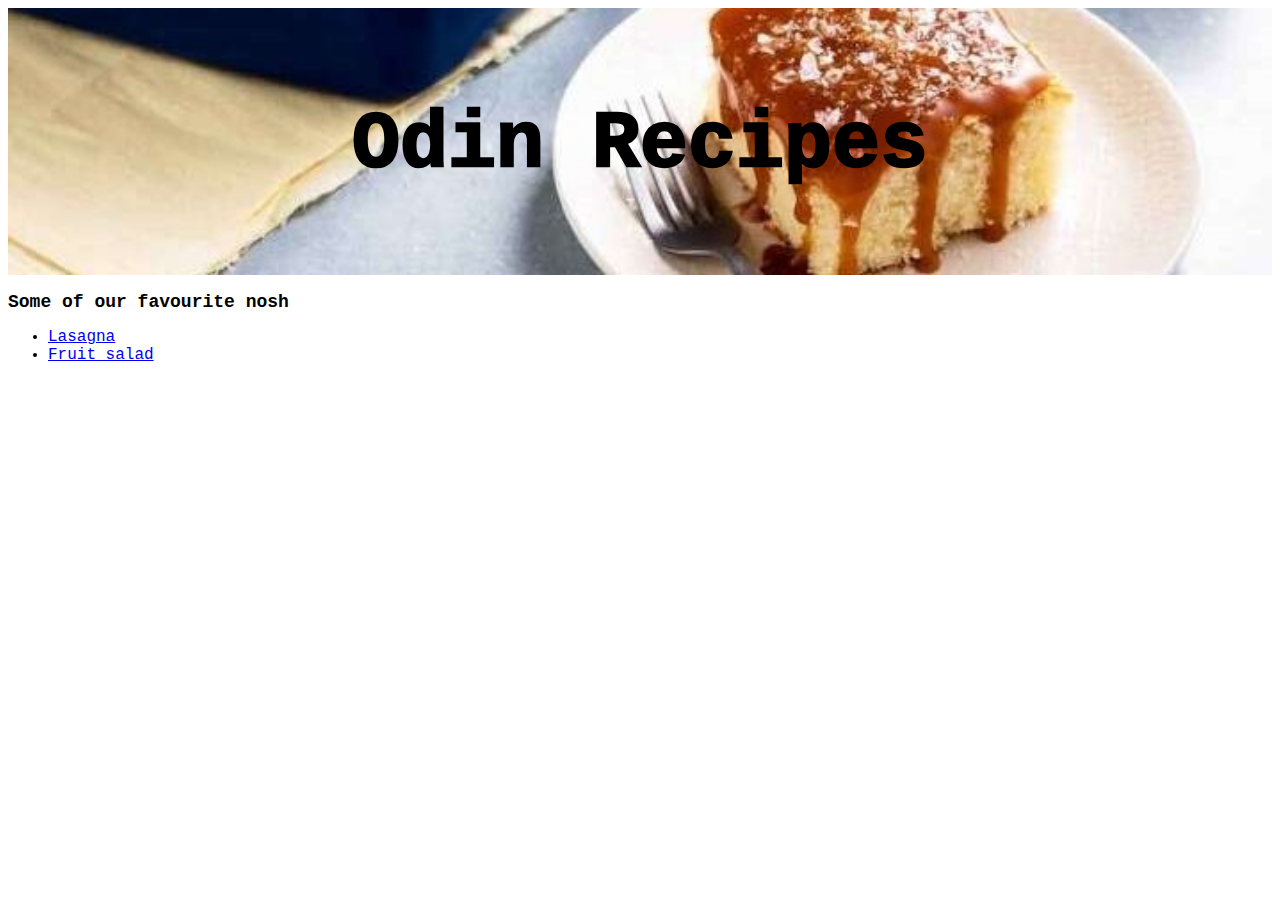
<file: index.html>
<!DOCTYPE html>
<html lang="en">
    <head>
        <meta charset="utf-8">
        <title>Odin Recipes</title>
        <link rel="stylesheet" href="css/style.css">
    </head>
    <body>
        <div class="container">
            <img class="image1" src="cake-mix.jpg" style="width: 100%;" alt="cake and a fork">
            <div class="title1">Odin Recipes</div>
        </div>
        <div>
            <h1 class="header1">Some of our favourite nosh</h1>
            <ul>
                <li><a href="./recipes/lasagna.html">Lasagna</a></li>
                <li><a href="./recipes/fruit_salad.html">Fruit salad</a></li>
        </div>
    </body>
</html>
</file>
<file: css/style.css>
/* Common styling */
* {
    font-family: 'Courier New' ,'Times New Roman', Times, serif;
}

.container {
    position: relative;
    text-align: center;
    color: black;
}

.title1 {
    font-size: 500%;
    font-weight: 1000;
    position: absolute;
    top: 50%;
    left: 50%;
    transform: translate(-50%, -50%)
}

.header1 {
    font-size: large;

}
</file>
